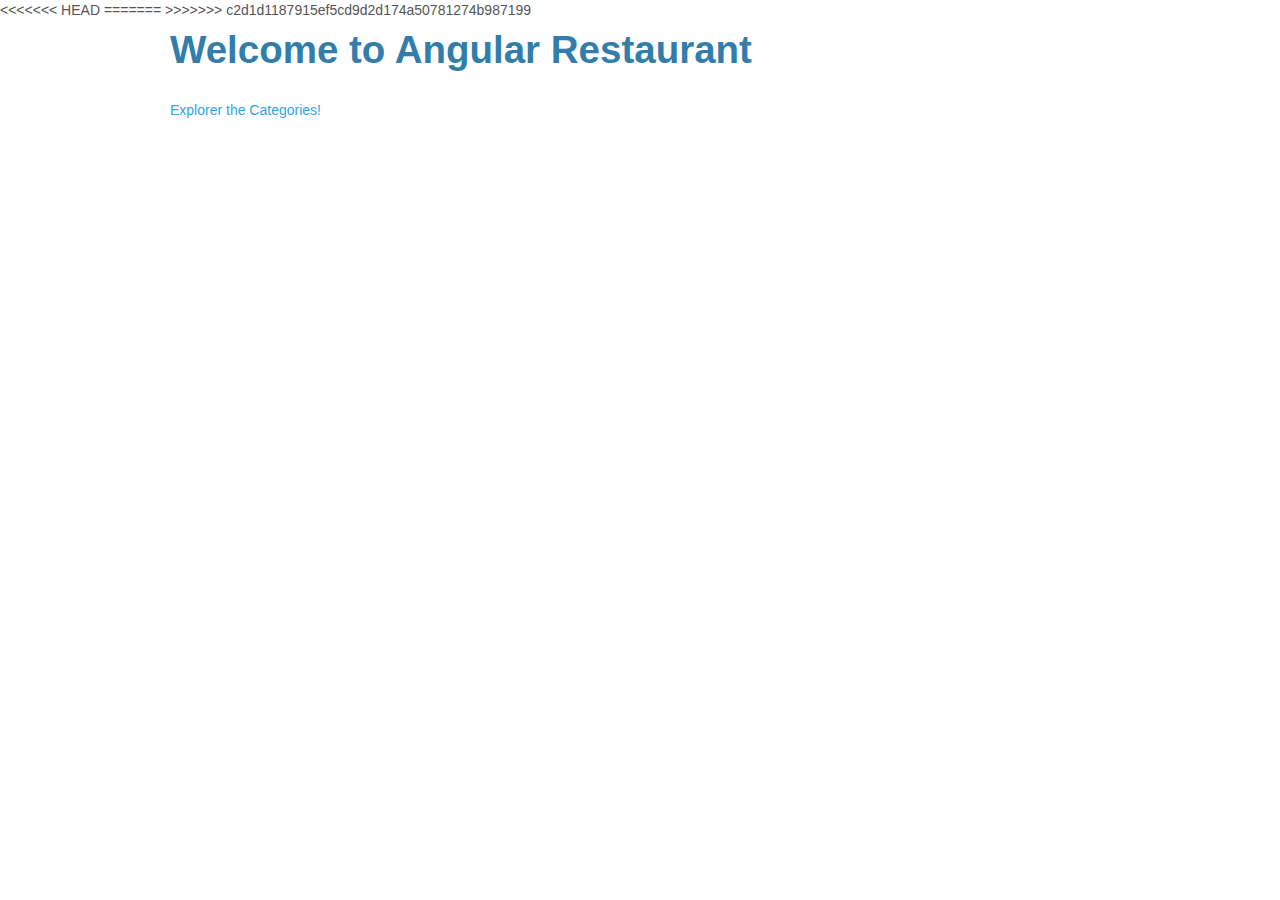
<file: index.html>
<!doctype html>
<html lang="en" ng-app='MenuApp' ng-strict = true>
  <head >
<<<<<<< HEAD
    <title>Restaurant Menu</title>
=======
    <title>Restaurant Assignment</title>
>>>>>>> c2d1d1187915ef5cd9d2d174a50781274b987199
    <meta name="viewport" content="width=device-width, initial-scale=1">
    <link rel="stylesheet" href="styles/bootstrap.min.css">
    <link rel="stylesheet" href="styles/styles.css">




  </head>
<body>
    <ui-view></ui-view>



    <script src ="lib\angular.min.js"></script>
    <script src ="lib\angular-ui-router.min.js"></script>

    <script src ="src\menuSearch.module.js"></script>
    <script src ="src\data.module.js"></script>


    <!-- Routes -->
    <script src="src\routes.js"></script>
    <script src ="src\categories.component.js"></script>
    <script src ="src\items.component.js"></script>
    <script src ="src\narrowItDown.controller.js"></script>
    <script src ="src\itemDetail.controller.js"></script>

    <!--    <script src ="src\spinner.controller.js"></script> -->
    <script src ="src\menuData.service.js"></script>

</body>
</html>
</file>
<file: styles/styles.css>
h1 {
  margin-bottom: 30px;
}
input[type="text"] {
  width: 200px;
  float: left;
}
.narrow-button {
  float: left;
  margin-left: 10px;
}
.loader {
  display: none;
  margin-left: 5px;
  font-size: 10px;
  float: left;
  border-top: 1.1em solid rgba(147, 147, 147, 0.2);
  border-right: 1.1em solid rgba(147, 147, 147, 0.2);
  border-bottom: 1.1em solid rgba(147, 147, 147, 0.2);
  border-left: 1.1em solid #676767;
  -webkit-transform: translateZ(0);
  -ms-transform: translateZ(0);
  transform: translateZ(0);
  -webkit-animation: load8 1.1s infinite linear;
  animation: load8 1.1s infinite linear;
}
.loader,
.loader:after {
  border-radius: 50%;
  width: 3em;
  height: 3em;
}
@-webkit-keyframes load8 {
  0% {
    -webkit-transform: rotate(0deg);
    transform: rotate(0deg);
  }
  100% {
    -webkit-transform: rotate(360deg);
    transform: rotate(360deg);
  }
}
@keyframes load8 {
  0% {
    -webkit-transform: rotate(0deg);
    transform: rotate(0deg);
  }
  100% {
    -webkit-transform: rotate(360deg);
    transform: rotate(360deg);
  }
}
</file>
